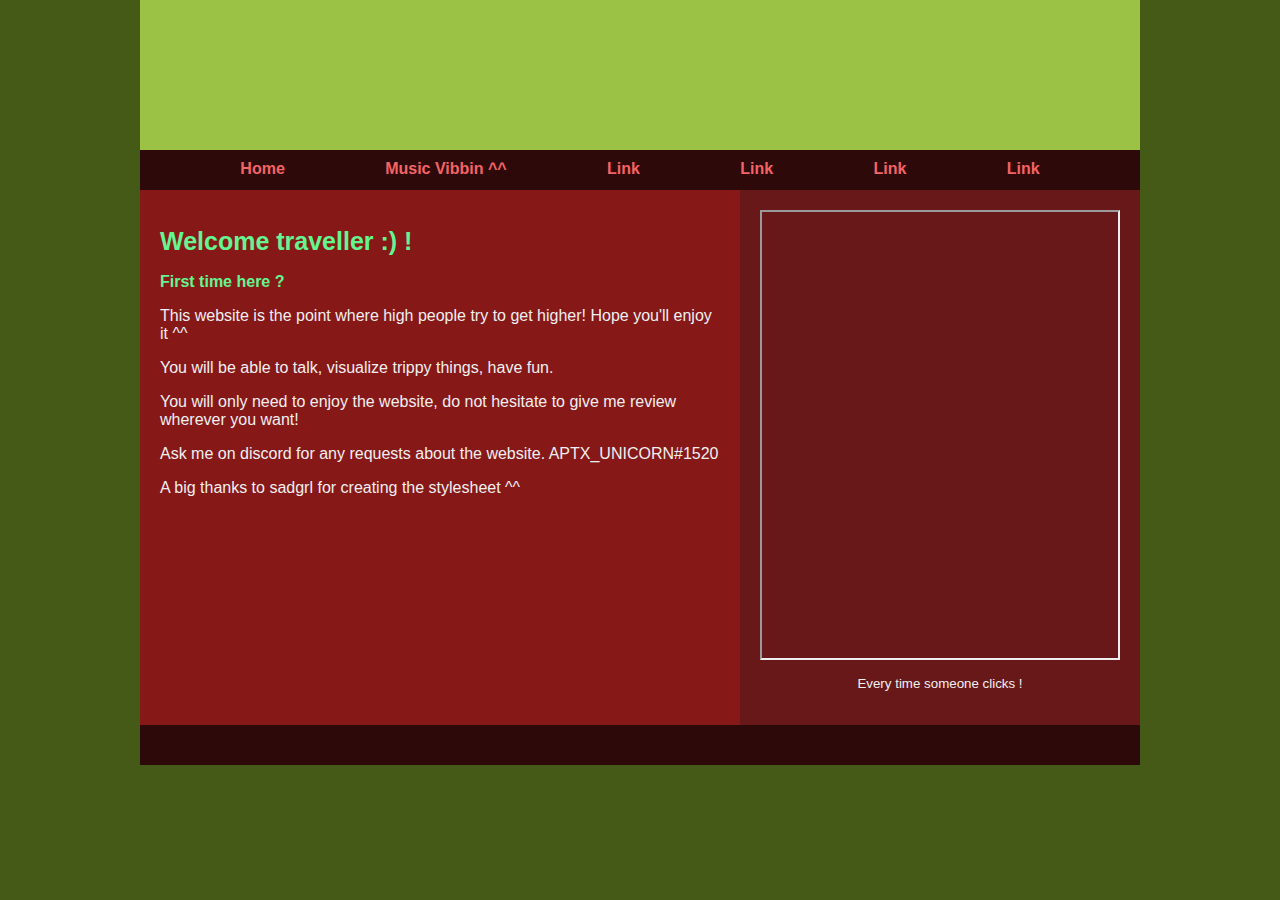
<file: index.html>
<!DOCTYPE html>
<html>
  <head>
    <link rel="stylesheet" href="style.css" >
    <link rel="icon" type="image/x-icon" href="https://apotoxinwebpage.neocities.org/images/b75aab60d8be564f7c22ba4a8c144594.ICO" >
    <link rel="shortcut icon" type="image/x-icon" href="https://apotoxinwebpage.neocities.org/images/b75aab60d8be564f7c22ba4a8c144594.ICO" >
    <meta http-equiv="content-type" content="text/html;charset=utf-8" >
    <title> High on Life   </title>
  </head>
  <body>
        <div id="container"><div id="header"><div style="width: 160px; text-align: center; margin: 0 auto; font-size: 10px;"><a href="http://www.blog-switch.com/widget/81" target="_blank"></a></div></div>
            <div id="headerArea">
                
                
            <nav id="navbar"><ul>
                <li><a href="https://apotoxinwebpage.neocities.org/">Home</a></li>
                <li><a href="https://apotoxinwebpage.neocities.org/MusicPlayer">Music Vibbin ^^</a></li>
                <li><a href="#">Link</a></li>
                <li><a href="#">Link</a></li>
                <li><a href="#">Link</a></li>
                <li><a href="#">Link</a></li>
              </ul></nav></div>
            <div id="flex">
                
                <main>
                    <h1>Welcome traveller :) !</h1>
                    <p><strong>First time here ?</strong></p>
                    <p>This website is the point where high people try to get higher! Hope you'll enjoy it ^^</p>
                    <p>You will be able to talk, visualize trippy things, have fun.</p>
                    <p>You will only need to enjoy the website, do not hesitate to give me review wherever you want!</p>
                    <p>Ask me on discord for any requests about the website. APTX_UNICORN#1520 </p>
                    <p>A big thanks to sadgrl for creating the stylesheet ^^</p>
                </main>

                <aside id="rightSidebarL">
                    <iframe src="https://www5.cbox.ws/box/?boxid=940518&amp;boxtag=xBp9jw" width=360 height="450" allow="autoplay"></iframe>
                    <div id="center"><p>Every time someone clicks !</p>
                    <script src="//counter.websiteout.net/js/6/0/0/1"></script></div>
                </aside>
            </div>

        <footer id="footer"></footer></div>
        
  </body>
</html>
</file>
<file: style.css>
:root {
    --header-image: url('https://imgs.search.brave.com/yjylYuEmMSpkIE9jircf2Jik4L3M28NkebXK2QSfkjU/rs:fit:640:480:1/g:ce/aHR0cHM6Ly9pMC53/cC5jb20vbWVtb2xp/dGlvbi5jb20vd3At/Y29udGVudC91cGxv/YWRzLzIwMTMvMDkv/Nzk0YmExZDVhNGRk/YmE0MDFjMzIxOTcz/NDdhMTQzMmNfb3Jp/Z2luYWwuZ2lmP2Zp/dD02NDAlMkM0ODA.gif');
    --body-bg-image: url('https://imgs.search.brave.com/W97j1iHEJ6CoigcuMZ-uj9cjTmY8_yTzPPoFoCRJVFE/rs:fit:697:700:1/g:ce/aHR0cHM6Ly93d3cu/c29jaWVkZWxpYy5j/b20vd3AtY29udGVu/dC91cGxvYWRzLzIw/MTcvMDQvcHN5Y2hl/ZGVsaWMtZ2lmLmdp/Zg.gif');
    --trippy1-image: url('https://apotoxinwebpage.neocities.org/images/5ff441b38b460e90412b5c7c73b90826.gif');
    --trippy2-image: url('https://www.iliketowastemytime.com/sites/default/files/best-gifs-7-trippy.gif');
    --trippy3-image: url('https://apotoxinwebpage.neocities.org/images/MUSHroom.gif');
   /* colors */
    --content: #3c6e25;
}
/*first header : https://apotoxinwebpage.neocities.org/images/F87.gif background :https://apotoxinwebpage.neocities.org/images/giphy%20(1).gif*/
@font-face {
    font-family: Pixeld;
    src: url('https://apotoxinwebpage.neocities.org/Fonts/ADDSBP__.TTF');
}
@font-face {
    font-family: Nunito;
    src: url('https://sadhost.neocities.org/fonts/Nunito-Regular.ttf');
}
@font-face {
    font-family: Nunito;
    src: url('https://sadhost.neocities.org/fonts/Nunito-Bold.ttf');
    font-weight: bold;
}
@font-face {
    font-family: Nunito;
    src: url('https://sadhost.neocities.org/fonts/Nunito-Italic.ttf');
    font-style: italic;
}
@font-face {
    font-family: Nunito;
    src: url('https://sadhost.neocities.org/fonts/Nunito-BoldItalic.ttf');
    font-style: italic;
    font-weight: bold;
}
body {
    font-family: 'Pixeld', 'Nunito', sans-serif;
    margin: 0;
    background-color: #465a17;
    background-size: 500px;
    color: #f0eff0;
    background-image: var(--body-bg-image);
}
* {
    box-sizing: border-box;
}
#container {
    max-width: 1000px;
   /* this is the width of your layout! */
   /* if you change the above value, scroll to the bottom and change the media query according to the comment! */
    margin: 0 auto;
   /* this centers the entire page */
}
/* the area below is for all links on your page EXCEPT for the navigation */
#container a {
    color: #f56464;
    font-weight: bold;
   /* if you want to remove the underline you can add a line below here that says: text-decoration:none;
    */
}
#header {
    width: 100%;
    background-color: #9cc245;
   /* header color here! */
    height: 150px;
   /* this is only for a background image! */
   /* if you want to put images IN the header, you can add them directly to the <div id="header"></div> element! */
    background-image: var(--header-image);
    background-size: cover;
}
/* navigation section!! */
#navbar {
    height: 40px;
    background-color: #2d0909;
   /* navbar color */
    width: 100%;
}
#navbar ul {
    display: flex;
    padding: 0;
    margin: 0;
    list-style-type: none;
    justify-content: space-evenly;
}
#navbar li {
    padding-top: 10px;
}
/* navigation links*/
#navbar li a {
    color: #f56464;
   /* navbar text color */
    font-weight: 800;
    text-decoration: none;
   /* this removes the underline */
}
/* navigation link when a link is hovered over */
#navbar li a:hover {
    color: #9cba9c;
    text-decoration: underline;
}
#flex {
    display: flex;
}
/* this colors BOTH sidebars if you want to style them separately, create styles for #leftSidebar and #rightSidebar */
aside {
    background-color: #681818;
    width: 200px;
    padding: 20px;
    font-size: smaller;
   /* this makes the sidebar text slightly smaller */
}
asidemain {
    background-color: #681818;
    width: 400px;
    padding: 20px;
    font-size: smaller;
}
/* this is the color of the main content area, between the sidebars! */
main {
    background-color: #861818;
    flex: 1;
    padding: 20px;
    order: 2;
}
/* what's this "order" stuff about?? allow me to explain! if you're using both sidebars, the "order" value tells the CSS the order in which to display them. left sidebar is 1, content is 2, and right sidebar is 3! */
#leftSidebar {
    order: 1;
}
#rightSidebar {
    order: 3;
}
#rightSidebarL {
    order: 3;
    width: 400px;
}
footer {
    background-color: #2d0909;
   /* background color for footer */
    width: 100%;
    height: 40px;
    padding: 10px;
    text-align: center;
   /* this centers the footer text */
}
h1, h2, h3 {
    color: #64f590;
}
h1 {
    font-size: 25px;
}
strong {
   /* this styles bold text */
    color: #64f590;
}
/* this is just a cool box, it's the darker colored one */
.box {
    background-color: #2d0909;
    border: 1px solid #f56464;
    padding: 10px;
}
.boxgif1 {
    background-image: var(--trippy1-image);
    border: 1px solid #f56464;
    padding: 10px;
    height: 500px;
    width: 160px;
    background-size: cover;
}
.boxgif2 {
    background-image: var(--trippy2-image);
    border: 1px solid #f56464;
    padding: 10px;
    height: 240px;
    width: 160px;
    background-size: contain;
}
.boxgif3 {
    background-image: var(--trippy3-image);
    border: 1px solid #f56464;
    padding: 10px;
    height: 220px;
    width: 160px;
    background-size: cover;
}
/* CSS for extras */
#topBar {
    width: 100%;
    height: 30px;
    padding: 10px;
    font-size: smaller;
    background-color: #2d0909;
}
 #center {
     text-align: center
}

/* BELOW THIS POINT IS MEDIA QUERY */
/* so you wanna change the width of your page? by default, the container width is 900px. in order to keep things responsive, take your new height, and then subtrack it by 100. use this new number as the "max-width" value below */
@media only screen and (max-width: 900px) {
    #flex {
        flex-wrap: wrap;
   }
    aside {
        width: 100%;
   }
    asidemain {
        width: 100%;
   }
   /* the order of the items is adjusted here for responsiveness! since the sidebars would be too small on a mobile device. feel free to play around with the order! */
    main {
        order: 1;
   }
    #leftSidebar {
        order: 2;
   }
    #rightSidebar {
        order: 3;
   }
    #navbar ul {
        flex-wrap: wrap;
   }
}
</file>
